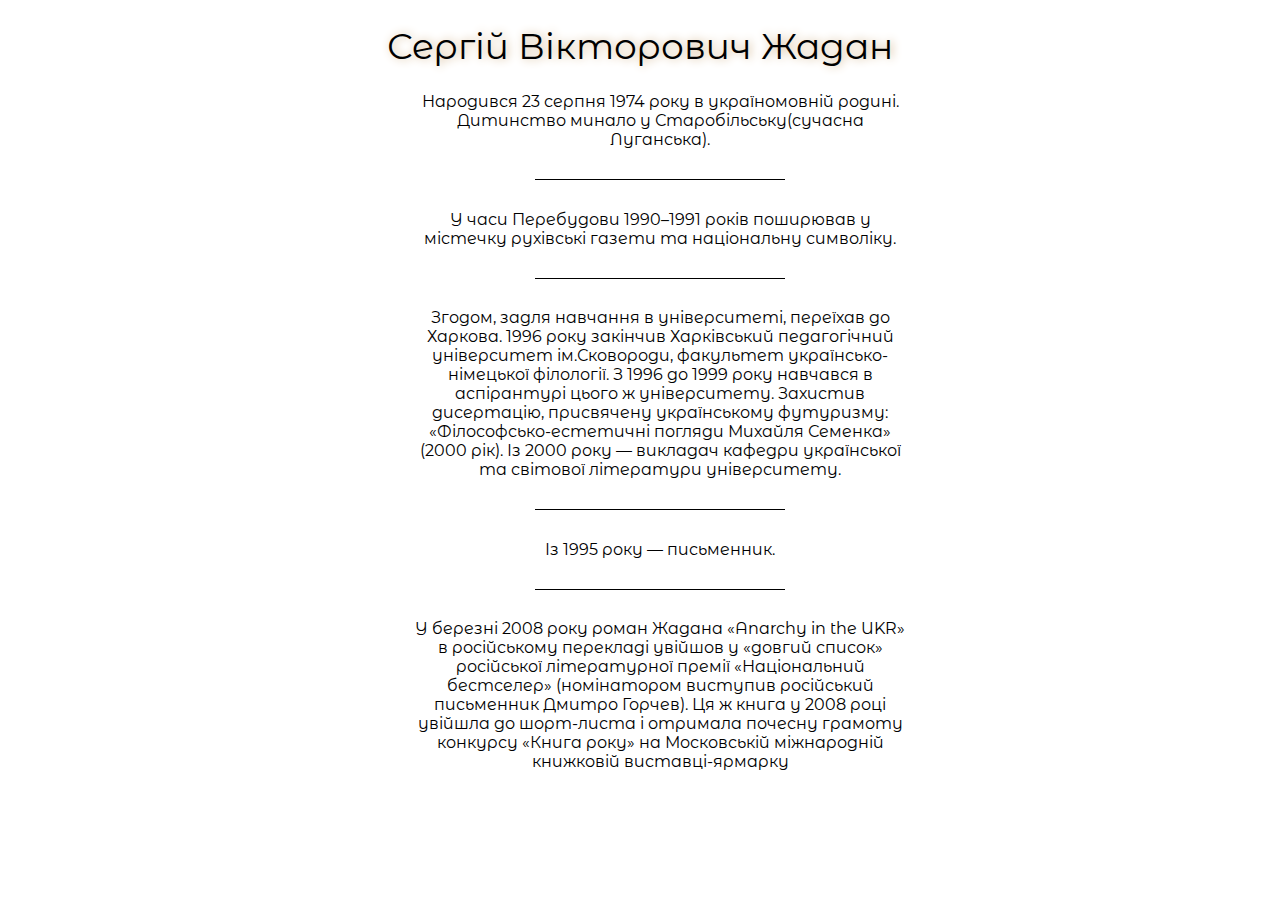
<file: zhadan.html>
<!DOCTYPE html>
<html lang="en">
<head>
    <meta charset="UTF-8">
    <meta name="viewport" content="width=device-width, initial-scale=1.0">
    <title>Жадан</title>
    <link rel="preconnect" href="https://fonts.googleapis.com">
    <link rel="preconnect" href="https://fonts.gstatic.com" crossorigin>
    <link href="https://fonts.googleapis.com/css2?family=Montserrat+Alternates&display=swap" rel="stylesheet">
    <link rel="stylesheet" href="./index.html">
    <link rel="stylesheet" href="./zhadan.css">
</head>
<body>
    <!-- sergii zhadan -->
    <section class="info__section">
        <h1 class="info__title">Сергій Вікторович Жадан</h1>
        <ul class="info__list">
            <li class="info__item">
                Народився 23 серпня 1974 року в україномовній родині. Дитинство минало у
                 <a target="_blank" class="info__link" href="https://uk.m.wikipedia.org/wiki/%D0%A1%D1%82%D0%B0%D1%80%D0%BE%D0%B1%D1%96%D0%BB%D1%8C%D1%81%D1%8C%D0%BA">Старобільську</a>(сучасна Луганська).
            </li>
            <div class="info__vector"></div>
            <li class="info__item">
                У часи Перебудови 1990–1991 років поширював у містечку рухівські газети та національну символіку.
            </li>
            <div class="info__vector"></div>
            <li class="info__item">
                Згодом, задля навчання в університеті, переїхав до Харкова.  1996 року закінчив Харківський педагогічний університет ім.Сковороди, факультет українсько-німецької філології.
                З 1996 до 1999 року навчався в аспірантурі цього ж університету. Захистив дисертацію, присвячену українському футуризму: «Філософсько-естетичні погляди Михайля Семенка» (2000 рік).
                Із 2000 року — викладач кафедри української та світової літератури університету.
            </li>
            <div class="info__vector"></div>
            <li class="info__item">
                Із 1995 року — письменник.
            </li>
            <div class="info__vector"></div>
            <li class="info__item">
                У березні 2008 року роман Жадана «Anarchy in the UKR» в російському перекладі увійшов у «довгий список» російської літературної премії «Національний бестселер» (номінатором виступив російський письменник Дмитро Горчев). Ця ж книга у 2008 році увійшла до шорт-листа і отримала почесну грамоту конкурсу «Книга року» на Московській міжнародній книжковій виставці-ярмарку
            </li>
        </ul>
    </section>
</body>
</html>
</file>
<file: zhadan.css>
.info__title {
    font-family: Montserrat Alternates, solid;
    font-weight: 400;
    font-size: 36px;
    display: flex;
    justify-content: center;
    text-shadow: #D2B48C 2px 0 10px;
}

.info__list {
    display: flex;
    justify-content: center;
    list-style: none;
    flex-wrap: wrap;
    gap: 30px;
    width: 500px;
    margin: 0 auto;
}

.info__vector {
    background-color: #000;
    height: .5px;
    width: 250px;
    margin: auto;
}

.info__item {
    font-family: Montserrat Alternates, solid;
    font-weight: 400;
    font-size: 16px;
    text-align: center;
    transition: all 0.5s ease 0s;
}

.info__item:hover {
    transition: all 0.5s ease 0 ;
    background-color:#e2ded9;
    border-radius: 20px;
}

.info__link {
    text-decoration: none;
    color: black;
}

.info__link:hover {
    text-decoration: none;
    color: aliceblue    ;
}
</file>
